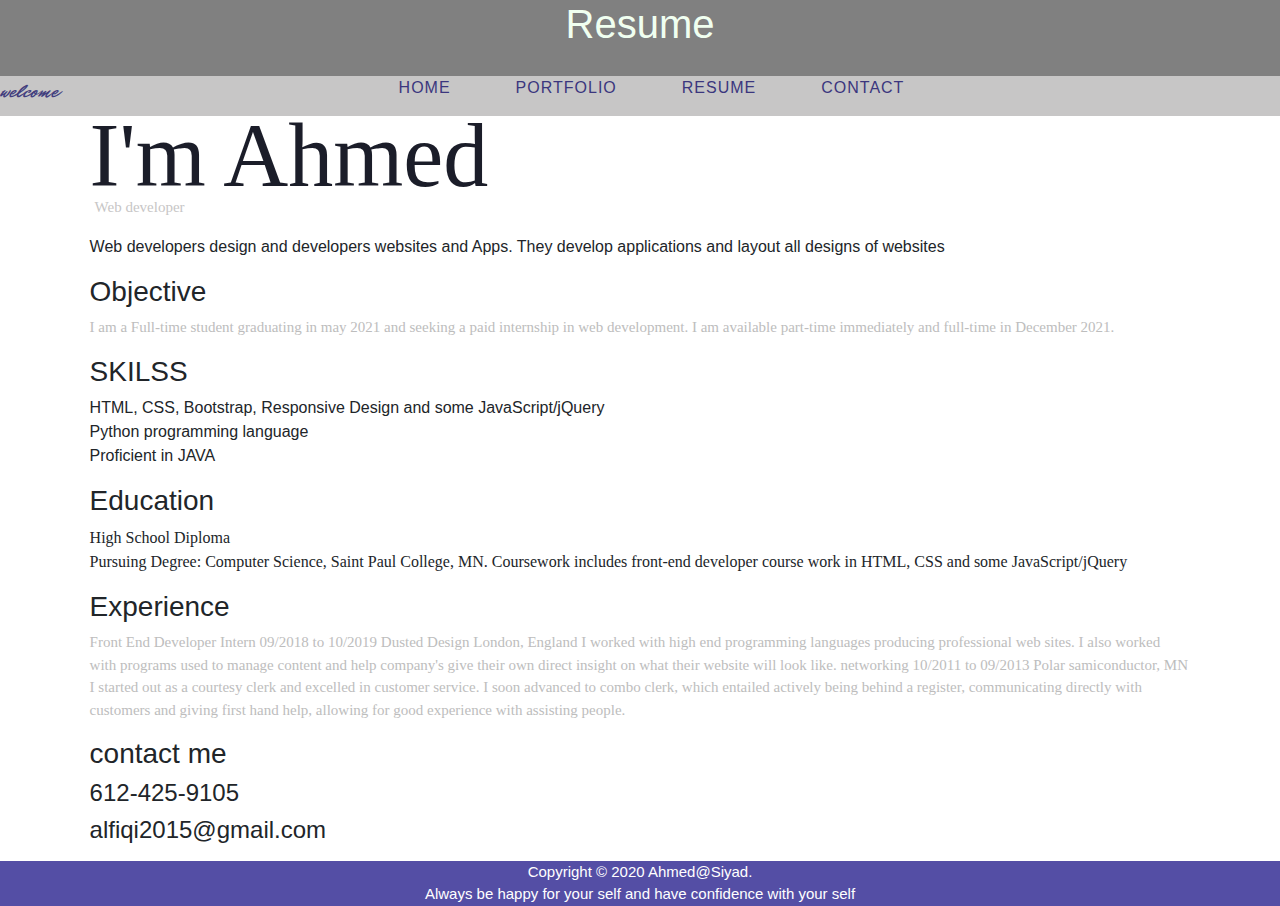
<file: resume.html>
<!DOCTYPE html>
<HTML>
<head>
<meta charset="UTF-8">
<meta name="viewport" content="width=device-width, initial-scale=1">
<title> My Resume</title>

<!-- Bootstrap Stylesheet-->
<link rel="stylesheet" href="https://maxcdn.bootstrapcdn.com/bootstrap/4.1.3/css/bootstrap.min.css">
<link href="https://fonts.googleapis.com/css2?family=Mr+Dafoe&display=swap" rel="stylesheet">
<link rel="stylesheet" href="styles.css">
</head>
<body>
    <header>
        <h1>Resume</h1>
    </header>
    <nav class="navigation">
        <a href="#" class="logo">
            <font color="#1b1d29"></font>welcome
        </a>
        <ul class="menu">
            <li><a href="index.html">HOME</a></li>
            <li><a href="#">PORTFOLIO</a></li>
            <li><a href="resume.html">RESUME</a></li>
            <li><a href="#">CONTACT</a></li>
        </ul>
        <a href="#" class="s-icons"><i class=""></i></a>
    </nav>
    
    <!--main section-->
    <section class="slider-box">
        <!--top-->
        <div class="top-section">
            <div class="name">
                <h1>I'm Ahmed</h1>
                <p>Web developer </p>
            </div>
           
                <p>Web developers design and developers websites and Apps. They develop applications and layout all designs of websites </p>
            
        </div>
        <div class="top-section">
            <div class="name">
                <h3>Objective</h3>

            </div>
            <div class="details">
                <p>I am a Full-time student graduating in may 2021 and seeking a paid internship in web development. I am available
                part-time immediately and full-time in December 2021.</p>
            </div>
        </div>
        <div class="top-section">
            <div class="name">
                <h3>SKILSS</h3>
                <ul>
                    <li>HTML, CSS, Bootstrap, Responsive Design and some JavaScript/jQuery</li>
                    <li>Python programming language</li>
                    <li>Proficient in JAVA</li>

                </ul>
        
            </div>
            <div class="details">
                <p></p>
            </div>
        </div>
        <div class="top-section">
            <div class="name">
                <h3>Education</h3>
        
            </div>
            <div class="details">
                <ul>
                    <li>High School Diploma</li>
                    <li></li>
                    <li>Pursuing Degree: Computer Science, Saint Paul College, MN. Coursework includes front-end developer course work in HTML,
                    CSS and some JavaScript/jQuery</li>
                </ul>
            </div>
        </div>
        <div class="top-section">
            <div class="name">
                <h3>Experience</h3>
        
            </div>
            <div class="details">
                <p>Front End Developer Intern 09/2018 to 10/2019
                Dusted Design London, England
                I worked with high end programming languages producing professional web sites. I also worked with programs used to
                manage content and help company's give their own direct insight on what their website will look like.
                networking 10/2011 to 09/2013
                Polar samiconductor, MN
                I started out as a courtesy clerk and excelled in customer service.
                I soon advanced to combo clerk, which entailed actively being behind a register, communicating directly with customers
                and giving first hand help, allowing for good experience with assisting people.</p>
            </div>
        </div>

        <!--bottom-section-->
        <div class="bottom-section"></div>
        <div class="top-section">
            <div class="name">
                <h3>contact me</h3>
                <h4>612-425-9105</h4>
                <h4>alfiqi2015@gmail.com</h4>
                <p></p>
            </div>
            <div class="details">
                <p></p>
            </div>
        </div>
    
    </section>
   
<footer>
    <bold>Copyright</bold>
    &copy; 2020 Ahmed@Siyad.<br>
    <a>Always be happy for your self and have confidence with your self</a>
</footer>
<!--jQuery, Popper, and Bootstrap Javascript files-->
<script src="https://ajax.googleapis.com/ajax/libs/jquery/3.3.1/jquery.min.js"></script>
<script src="https://cdnjs.cloudflare.com/ajax/libs/popper.js/1.14.3/umd/popper.min.js"></script>
<script src="https://maxcdn.bootstrapcdn.com/bootstrap/4.1.3/js/bootstrap.min.js"></script>
</body>
</HTML>
</file>
<file: styles.css>
*{
    margin: 0;
    padding: 0;
    border: 0;
   
}
body{
    margin: 0px;
    padding: 0px;
    background-color: #ffffff;
}
header{
    background-color: #808080;
    text-align: center;
    color: #f0fff0;
    padding-bottom: 20px;
}
ul{
    list-style: none;
}
a{
    text-emphasis: none;
}
.slider-box{
    width: 100%;
    height: 100%;
    display: grid;
    grid-auto-columns: 1fr;
    grid-auto-rows: 1rf 170px;
}
.top-section{
    background-color: #ffffff;
}
.bottom-section{
    background-color: #3b367e;
}
.navigation{
    background-color: #c7c6c6;
    display: flex;
    justify-content: space-between;
    align-items: right;
    left: 30%;
    top: 20%;
    width: 100%;
    
}
.menu{
    display: flex;
}
.menu li a{
    padding: 10px 15px;
    padding-right: 50px;

    font-family: 'Gill Sans', 'Gill Sans MT', Calibri, 'Trebuchet MS', sans-serif;
    color: #3b367e;
    font-size: 16px;
    font-weight: 400;
    letter-spacing: 1px;
}
.logo{
    align-items: left;
    text-align: left;
    font-family: 'Mr Dafoe', cursive;
    color: #423e7e;
    font-size: 20px;
}
.menu .active,
.menu li a:hover{
    color: #1b1d29;
    font-weight: bold;
    transition: all ease 0.3s;
}
.s-icon i{
    color: #464193;
}
.top-section{
    
    box-sizing: border-box;
    justify-content: space-between;
    padding: 0px 7%;
    align-items: center;
}
.name h1{
    font-family: calibri;
    font-size: 90px;
    color: #1b1d29;
    margin: 0px;
    padding: 0px;
    line-height: 80px;
}
.name p{
    font-family: calibri;
    font-size: 15px;
    color: #c7c6c6;
    padding-left: 5px;
}
.details{

    font-family: calibri;
}
.details p{
    box-sizing: border-box;
    color: #bdbdbd;
    font-size: 15px;
}
.model{
    width: 420px;
    height: 550px;
    display: flex;
    justify-content: center;
}
.model img{
    margin-top: 120px;
    max-height: 100%;
    max-width: 100%;
}
.left-side{
    
    display: flex;
    width: 58%;
    height: 100%;
    justify-content: center;
    align-items: center;
}
.follow h1{
    font-family: bebas kari;
    letter-spacing: 3px;
    color: #ffffff;
    font-size: 22px;
    margin: 0px 0px 10px 0px;
    font-weight: 400;
}
.social a{
    width: 35px;
    height: 35px;
    background-color: #544ea5;
    border-radius: 50%;
    display: flex;
    justify-content: center;
    align-items: center;
    margin: 0px 5px;
    margin-bottom: 100px;
    padding-top: 100px;
}
.social{
    display: flex;
}
.social i{
    color: #ffffff;
    font-size: 18px;
}
footer{
    background-color:#544ea5;
    margin: auto;
    text-align: center;
    font-family: Arial, Helvetica, sans-serif;
    font-weight: 400;
    font-size: 15px;
    color: #ffffff;
}
</file>
